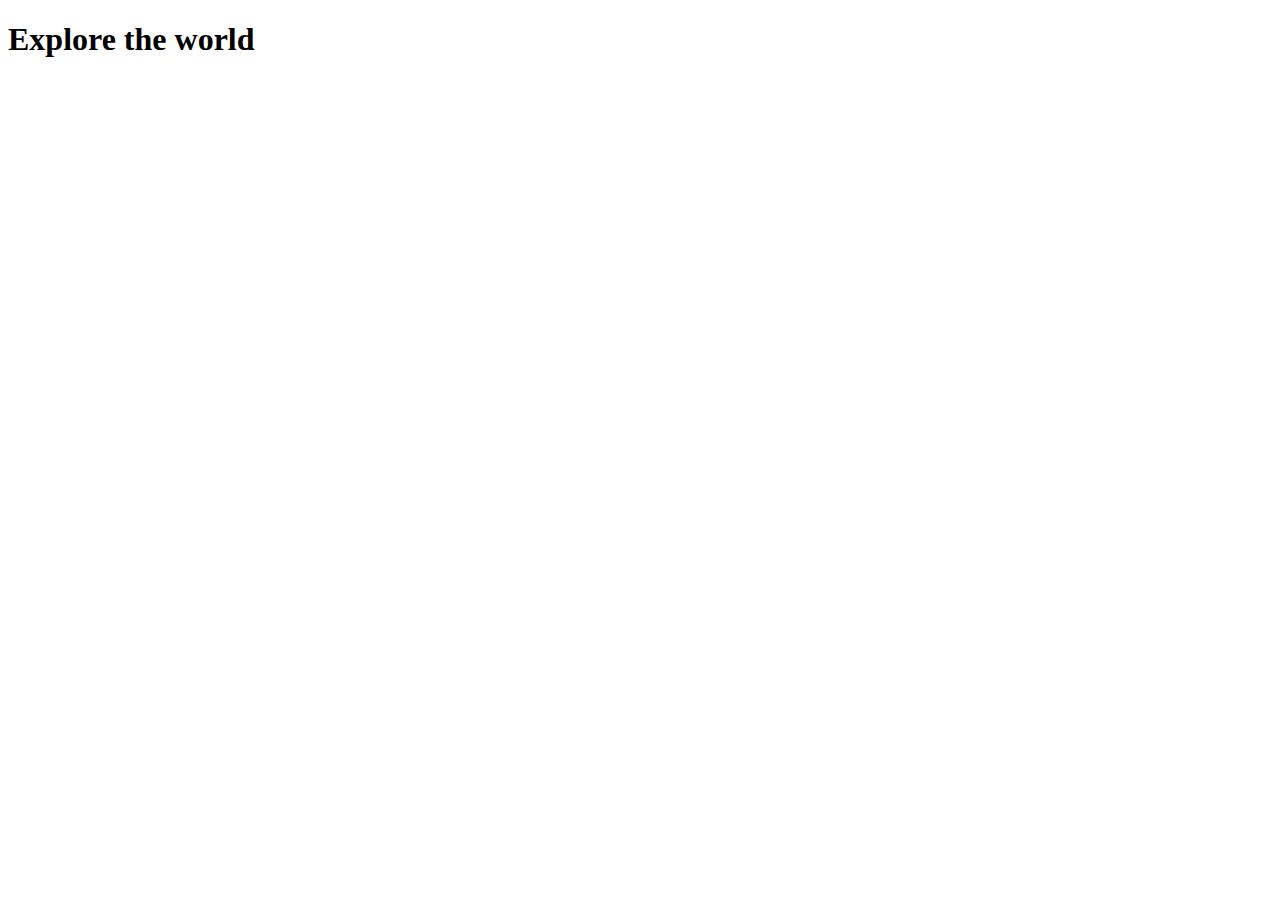
<file: api.html>
<!DOCTYPE html>
<html lang="en">

<head>
    <meta charset="UTF-8">
    <meta name="viewport" content="width=device-width, initial-scale=1.0">
    <link rel="stylesheet" href="./css/api.css">
    <title>Country</title>
</head>

<body>

    <h1>Explore the world</h1>
    <div id="country-details"></div>
    <div id="countries"></div>
    <script src="./api.js"></script>
</body>


</html>
</file>
<file: css/api.css>
html {
    scroll-behavior: smooth;
}

#countries {
    display: grid;
    grid-template-columns: repeat(3, 1fr);
    grid-gap: 20px;
}



.country {
    border: 2px solid green;
    box-shadow: rgba(0, 0, 0, 0.25) 0px 54px 55px, rgba(0, 0, 0, 0.12) 0px -12px 30px, rgba(0, 0, 0, 0.12) 0px 4px 6px, rgba(0, 0, 0, 0.17) 0px 12px 13px, rgba(0, 0, 0, 0.09) 0px -3px 5px;
    padding: 20px 30px;
    display: flex;
    flex-direction: column;
    align-items: center;


}

.country img {
    height: 220px;
    width: 80%;
    justify-content: center;
}

button {

    background-color: rgb(6, 244, 208);
    padding: 15px 30px;
    border-radius: 5px;
    width: 50%;
    margin: 0 auto;
    display: block;
    color: darkblue;
    font-weight: 800;
    border: 2px solid darkblue;
    transition: all 0.3s ease-in-out;
}

button:hover {
    background-color: green;
    color: red;
}

.details-country {
    text-align: center;
    margin: auto;
    border: 2px solid gold;
    padding: 20px;
    width: 70%;
    margin: 50px auto
}

.details-country {
    width: 100%;
}

.details-country a {
    color: black;
    text-decoration: underline;
}
</file>
